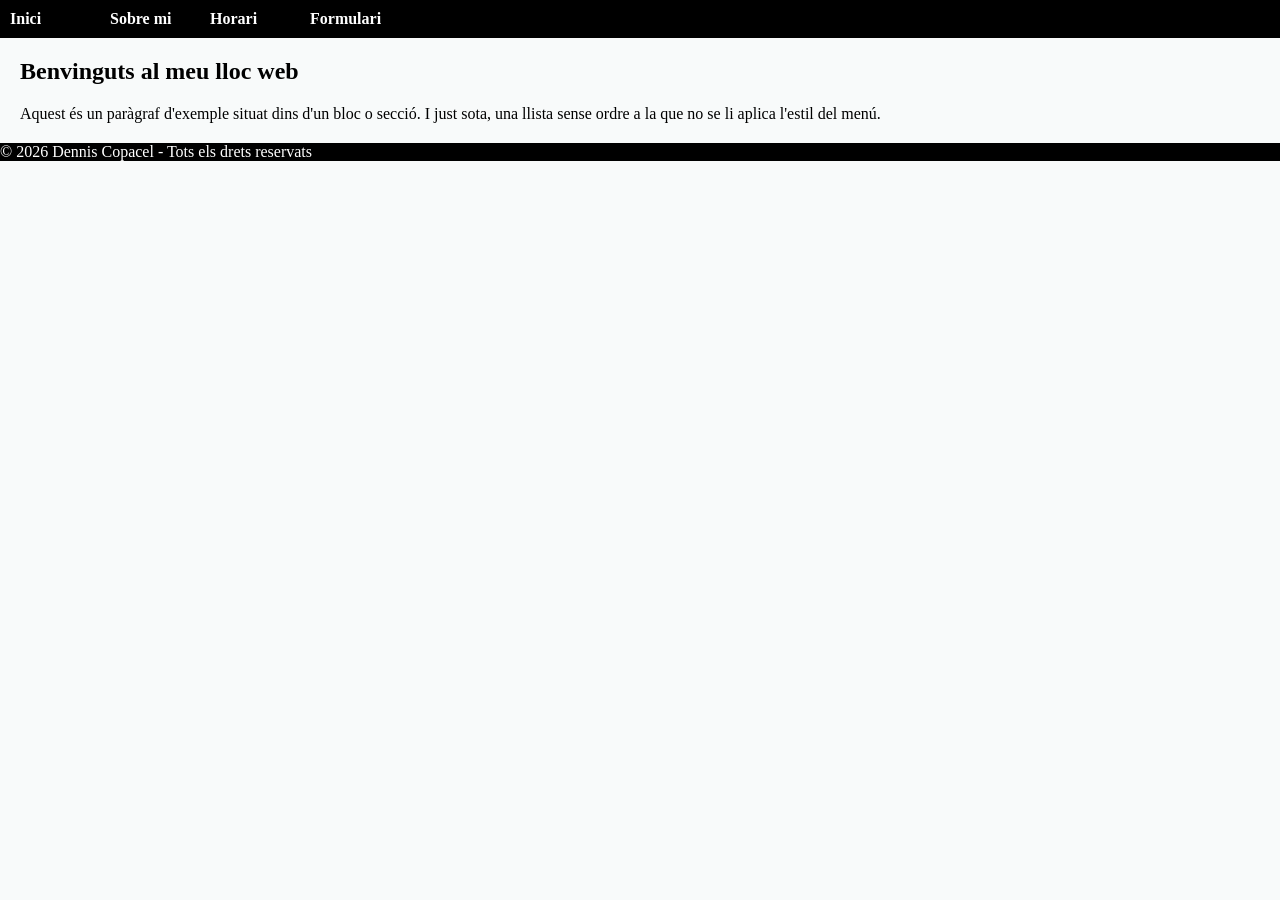
<file: index.html>
<!DOCTYPE html>
<html lang="ca">

<head>
    <meta charset="UTF-8" />
    <meta name="viewpoint" content="width=device-width, initial-scale=1.0">
    <title>El meu portfolio</title> 
    <link rel="stylesheet" href="./css/style.css">
</head>

<body>

    <header>

        <nav>
            <ul>
                <li><a href="./index.html">Inici</a></li>
                <li><a href="./pages/sobre_mi.html">Sobre mi</a></li>
                <li><a href="./pages/estudis.html">Horari</a></li>
                <li><a href="./pages/contacta.html">Formulari</a></li>
            </ul>
        </nav>

    </header>

    <div class="contingut-principal">
        <h2>Benvinguts al meu lloc web</h2>
        <p>Aquest és un paràgraf d'exemple situat dins d'un bloc o secció. I just sota, una llista sense ordre a la que
            no se li aplica l'estil del menú.</p>
        
    </div>

    <footer>
        <p>&copy; 2026 Dennis Copacel - Tots els drets reservats</p>
    </footer>

    
</body>

</html>
</file>
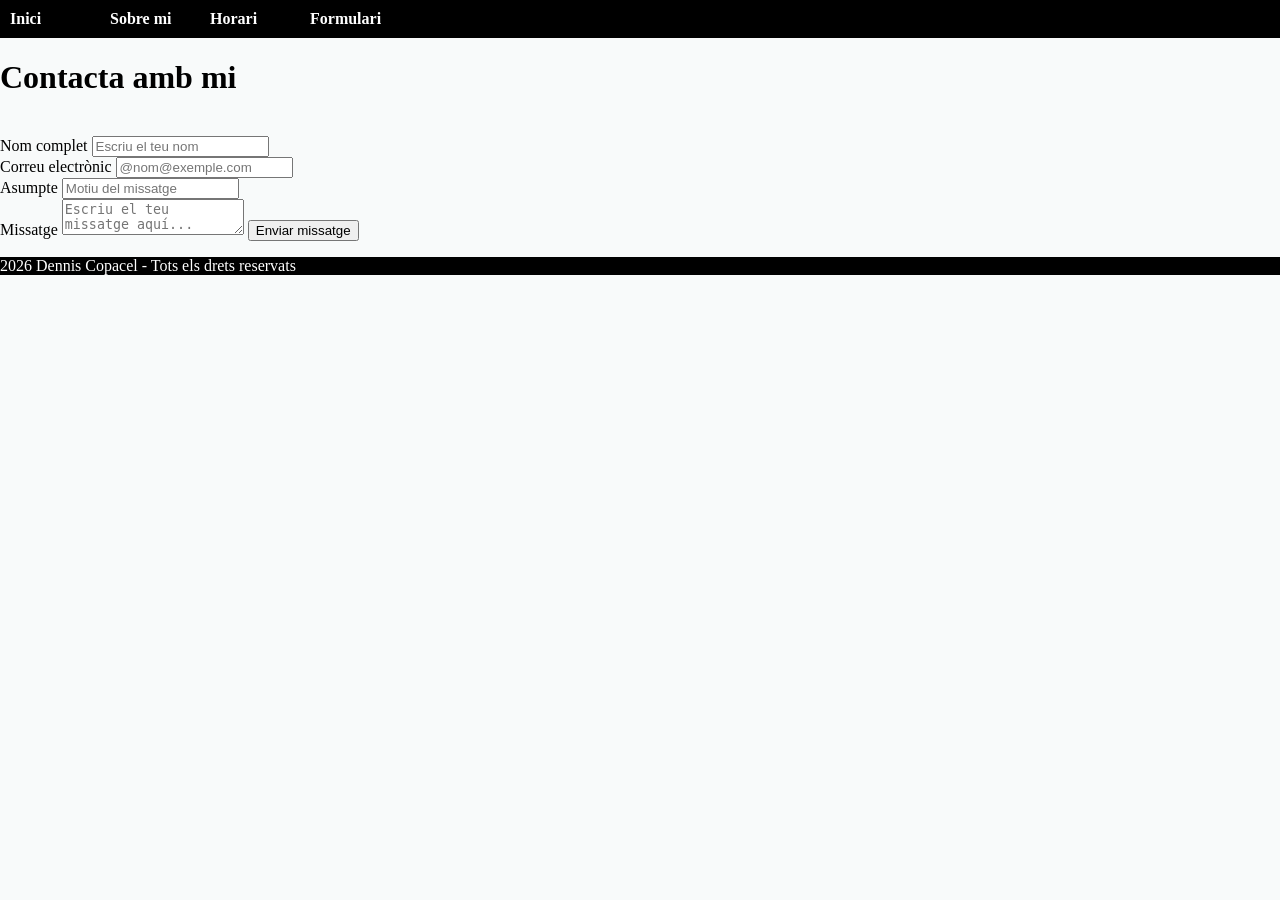
<file: pages/contacta.html>
<!DOCTYPE html>
<html lang="ca">

<head>
    <meta charset="UTF-8" />
    <meta name="viewpoint" content="width=device-width, initial-scale=1.0">
    <title>El meu portfolio</title> 
    <link rel="stylesheet" href="../css/style.css">
</head>

<body>

    <header>

        <nav>
            <ul>
                <li><a href="../index.html">Inici</a></li>
                <li><a href="./sobre_mi.html">Sobre mi</a></li>
                <li><a href="./estudis.html">Horari</a></li>
                <li><a href="./contacta.html">Formulari</a></li>
            </ul>
        </nav>
<h1>Contacta amb mi</h1>
    </header>
   
    <form action="#" method="post"> 
        <br>
        <label for="nom">Nom complet</label>
        <input type="text" id="nom" name="nom" placeholder="Escriu el teu nom" required>
        <br>
        <label for="email">Correu electrònic</label>
        <input type="email" id="email" name="email" placeholder="@nom@exemple.com" required>
        <br>
        <label for="asumpte"> Asumpte</label>
        <input type="asumpte" id="asumpte" name="asumpte" placeholder="Motiu del missatge" required>
        <br>
        <label for="missatge">Missatge</label>
        <textarea name="missatge" id="missatge" placeholder="Escriu el teu missatge aquí..." required></textarea>

        <button type="submit">Enviar missatge</button>
    </form>
    <footer>
        <p> 2026 Dennis Copacel - Tots els drets reservats</p>
    </footer>

</body>

</html>
</file>
<file: css/style.css>
body {
    margin: 0;
    background-color: rgb(248, 250, 250);
}

img {
    border-radius: 15px;
    border: 5px solid black;
    box-shadow: 5px 5px 15px 5px #000000;
}

ul {
    margin: 0;
    padding: 10px;
    background-color: black;
    overflow: hidden;
    list-style-type: none;
}

ul li {
    float: left;
    width: 100px;
}

ul li a {
    color: white;
    font-weight: bold;
    text-decoration: none;
}
.contingut-principal {
    margin: 20px;
}

footer {
    color:rgb(255, 255, 255);
    background-color: black;
}

.table, th,td {
    border: 1px solid black;
    padding: 10px;
    text-align: center;
}
.table {
    border-collapse: collapse;
}
.p {text-orientation: upright;}
</file>
